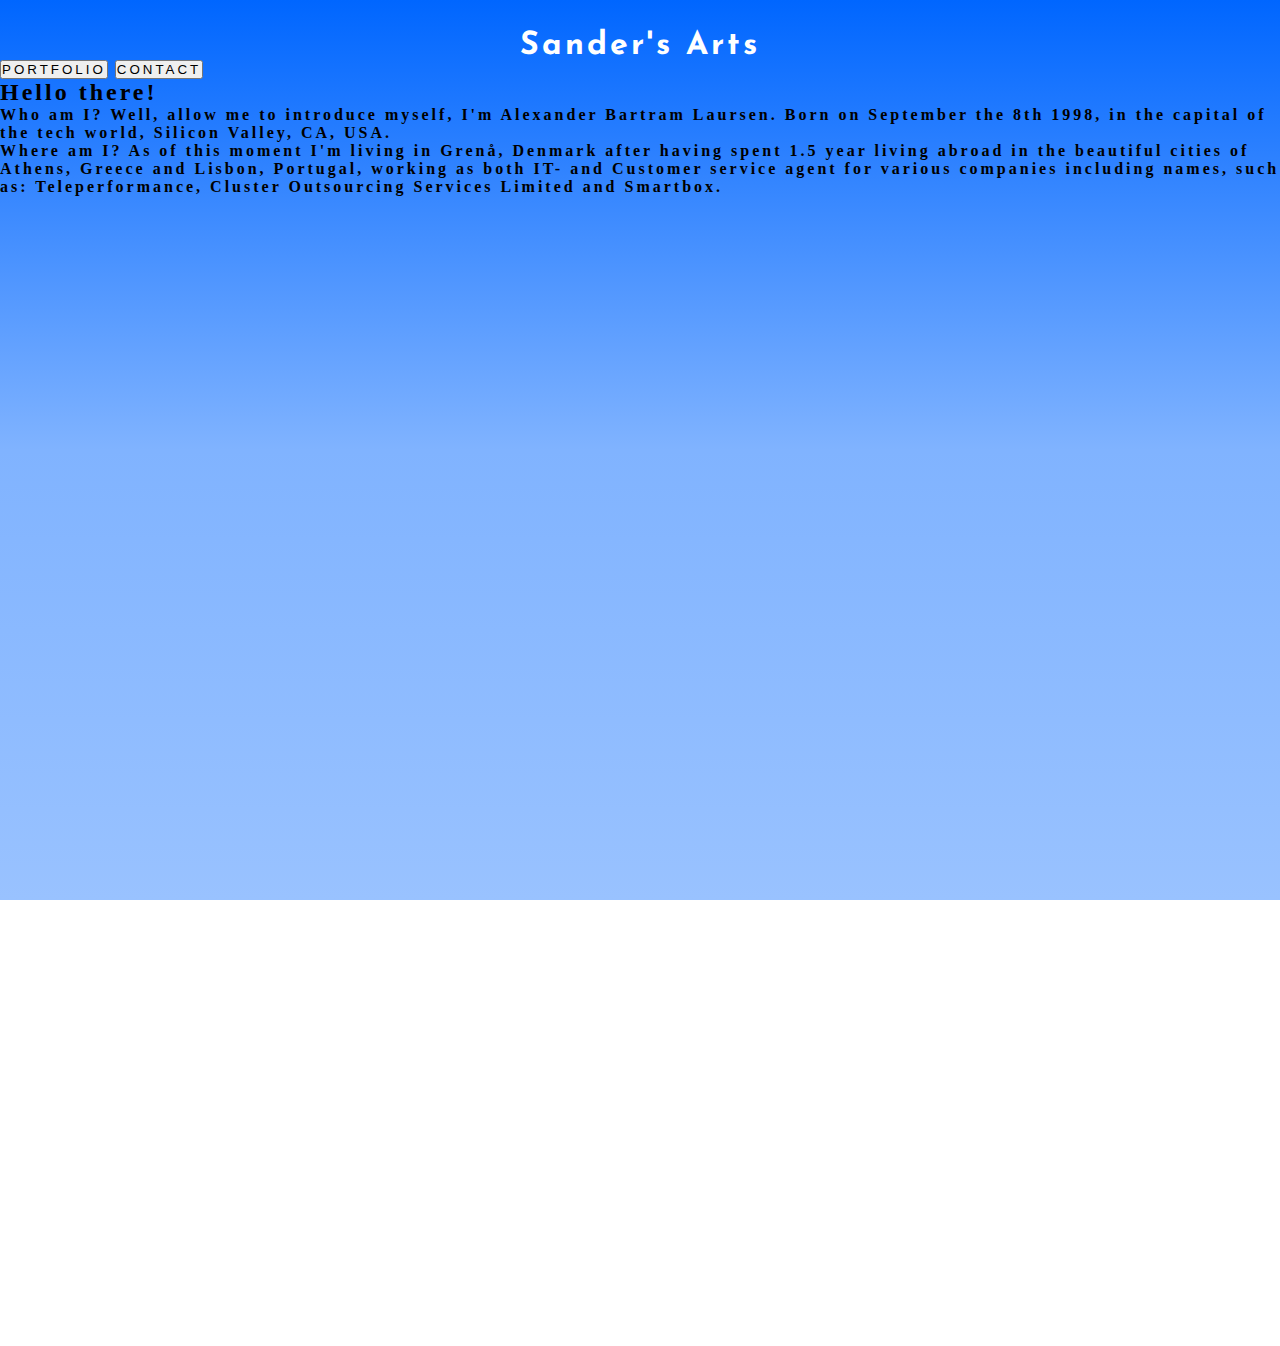
<file: index.html>
<!doctype html>
<html>
<head>
<meta charset="utf-8">
	<title>Sander's Arts</title>
	
	<link rel="stylesheet" href="Stylesheet_Sander.css">
	
</head>

<body>
	
<div class="header">
	<p></p>
	<p></p>
	<h1>Sander's Arts</h1> 
</div>
	
	<div id="buttomheader">
		
	  <div class="container1">
	<a href="Portfolio.html"><button class="btn-2">PORTFOLIO</button></a>
	<a href="Contact.html"><button class="btn-1">CONTACT</button></a> 
	  </div>
	</div>
	
	
	<div class="wrapper">
	<article class="info">
	
	<h2> Hello there!</h2>
<p><b>Who am I? Well, allow me to introduce myself, I'm Alexander Bartram Laursen. Born on September the 8th 1998, in the capital of the tech world, Silicon Valley, CA, USA. </b></p>
		<p><b>Where am I? As of this moment I'm living in Grenå, Denmark after having spent 1.5 year living abroad in the beautiful cities of Athens, Greece and Lisbon, Portugal, working as both IT- and Customer service agent for various companies including names, such as: Teleperformance, Cluster Outsourcing Services Limited and Smartbox.</b></p>		
	</article>
	</div>
	
<div class="footer"></div>
	
	
</body>
</html>

	
</body>
</html>
</file>
<file: Stylesheet_Sander.css>
@charset "utf-8";
/* CSS Document */

@import url('https://fonts.googleapis.com/css2?family=Josefin+Sans:wght@300&display=swap');
* {
	
	letter-spacing: 3px;
	margin: 0;
	padding: 0;
	box-sizing: border-box;
}

body {
	
	height: 100%;
	min-height: 100vh;
	/* VH stands for View height and is equal to percentage 100vh = 100% */
	overflow-x: hidden;
	margin: 0;
	background-repeat: no-repeat;
	background-attachment: fixed;
	background-image: linear-gradient(to top, #99c2ff, #80b3ff, #0066ff);
	position: relative;
	padding-bottom: 1150px;

}

.header {
	
	width: 100%;
	height: 60px;
	background-color: transparent;
	text-align: center;
	color: white;
	padding-top: 30px;
	font-family: 'Josefin Sans', sans-serif;

}
</file>
